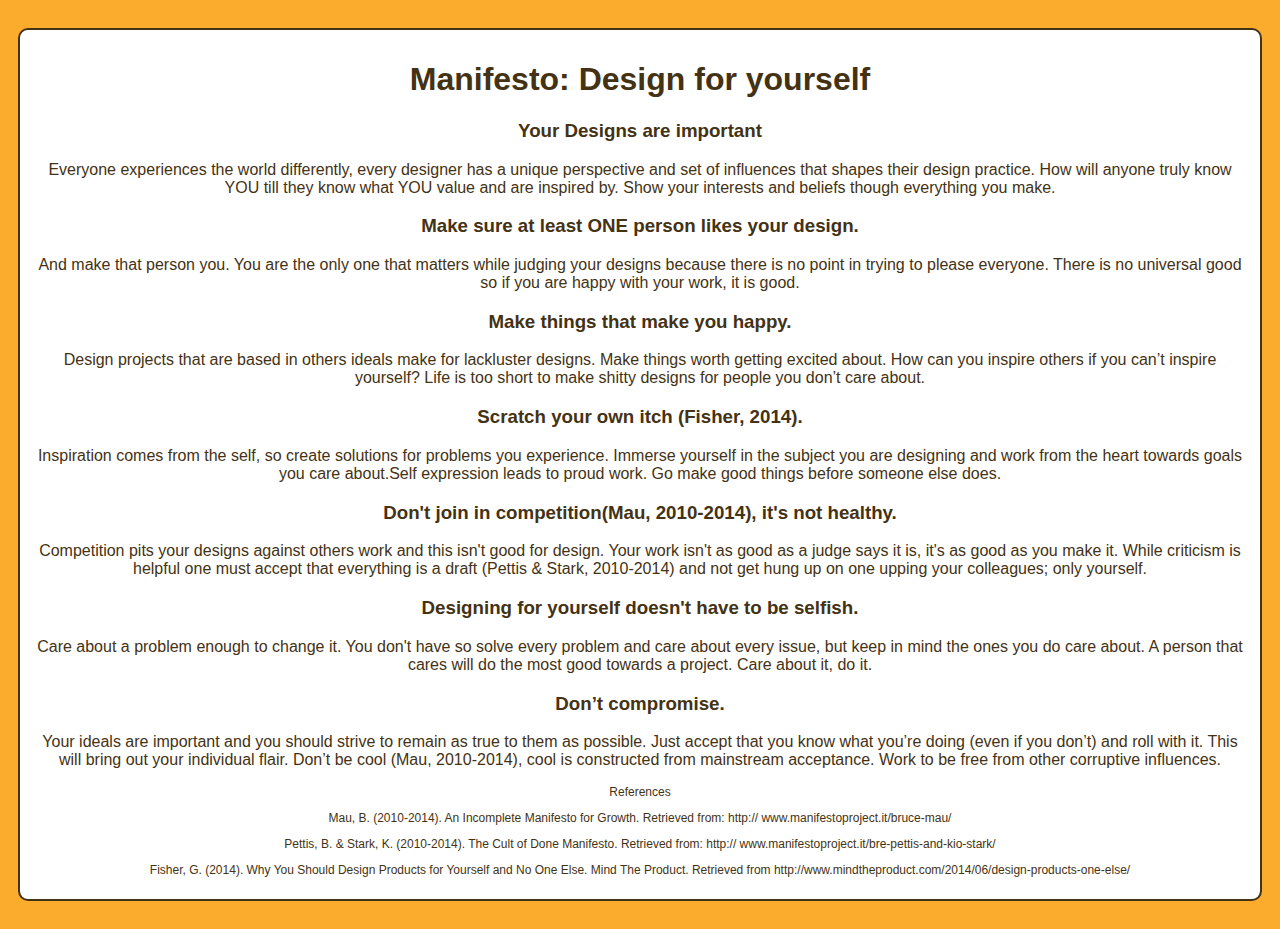
<file: index.html>
<!DOCTYPE html>
<html>

  <head>
    <meta charset="utf-8"/>
    <title>Design For yourself</title>

    <!-- The main CSS file -->
   <link rel="stylesheet" type="text/css" href="./CSS/style.css" media="screen">
  </head>

  <body>
  <div class=" container-fluid mainBody">
  <h1> Manifesto: Design for yourself </h1>
<h3>Your Designs are important </h3>
<p>Everyone experiences the world differently, every designer has a unique perspective and set of influences that shapes their design practice. How will anyone truly know YOU till they know what YOU value and are inspired by. Show your interests and beliefs though everything you make. </p>

<h3>Make sure at least ONE person likes your design. </h3>
<p>And make that person you. You are the only one that matters while judging your   designs because there is no point in trying to please everyone. There is no universal good so if you are happy with your work, it is good. </p>

<h3>Make things that make you happy.</h3>
<p>Design projects that are based in others ideals make for lackluster designs. Make  things worth getting excited about. How can you inspire others if you can’t inspire yourself? Life is too short to make shitty designs for people you don’t care about. </p>
	
<h3>Scratch your own itch (Fisher, 2014). </h3>
 <p>Inspiration comes from the self, so create solutions for problems you experience. Immerse yourself in the subject you are designing and work from the heart towards goals you care about.Self expression leads to proud work. Go make good things before someone else does. </p> 


<h3>Don't join in competition(Mau, 2010-2014), it's not healthy.</h3>
<p>Competition pits your designs against others work and this isn't good for design. Your work isn't as good as a judge says it is, it's as good as you make it. While criticism is helpful one must accept that everything is a draft (Pettis & Stark, 2010-2014) and not get hung up on one upping your colleagues; only yourself. </p>   

<h3>Designing for yourself doesn't have to be selfish.</h3>
<p>Care about a problem enough to change it. You don't have so solve every problem and care about every issue, but keep in mind the ones you do care about. A person that cares will do the most good towards a project. Care about it, do it.  </p> 

<h3>Don’t compromise.</h3>
<p>Your ideals are important and you should strive to remain as true to them as possible. Just accept that you know what you’re doing (even if you don’t) and roll with it. This will bring out your individual flair. Don’t be cool (Mau, 2010-2014), cool is constructed from mainstream acceptance. Work to be free from other corruptive influences. </p>

<div class="ref">

<p>References</p>

<p>Mau, B. (2010-2014). An Incomplete Manifesto for Growth. Retrieved from: http:// www.manifestoproject.it/bruce-mau/ </p>

<p>Pettis, B. & Stark, K. (2010-2014). The Cult of Done Manifesto. Retrieved from: http:// www.manifestoproject.it/bre-pettis-and-kio-stark/ </p>

<p>Fisher, G. (2014). Why You Should Design Products for Yourself and No One Else. Mind The Product. Retrieved from http://www.mindtheproduct.com/2014/06/design-products-one-else/ </p>



</div>
</div>
  </body>
</html>
</file>
<file: CSS/style.css>
body {	

font-family: 'Fira Sans', sans-serif;
color: #443214;
  background-color: white;
  padding-top: 10px;
  padding-bottom: 10px;

background-color: #fbac2d; /*orange background*/

}

.mainBody{
margin: 10px;
border-radius: 25px;
min-height: 600px;
border-radius: 10px;
	border:  2px solid #443214;
	background-color: white;
	padding: 10px;
	text-align: center;
}
.ref{

	font-size: 12px;
}
</file>
